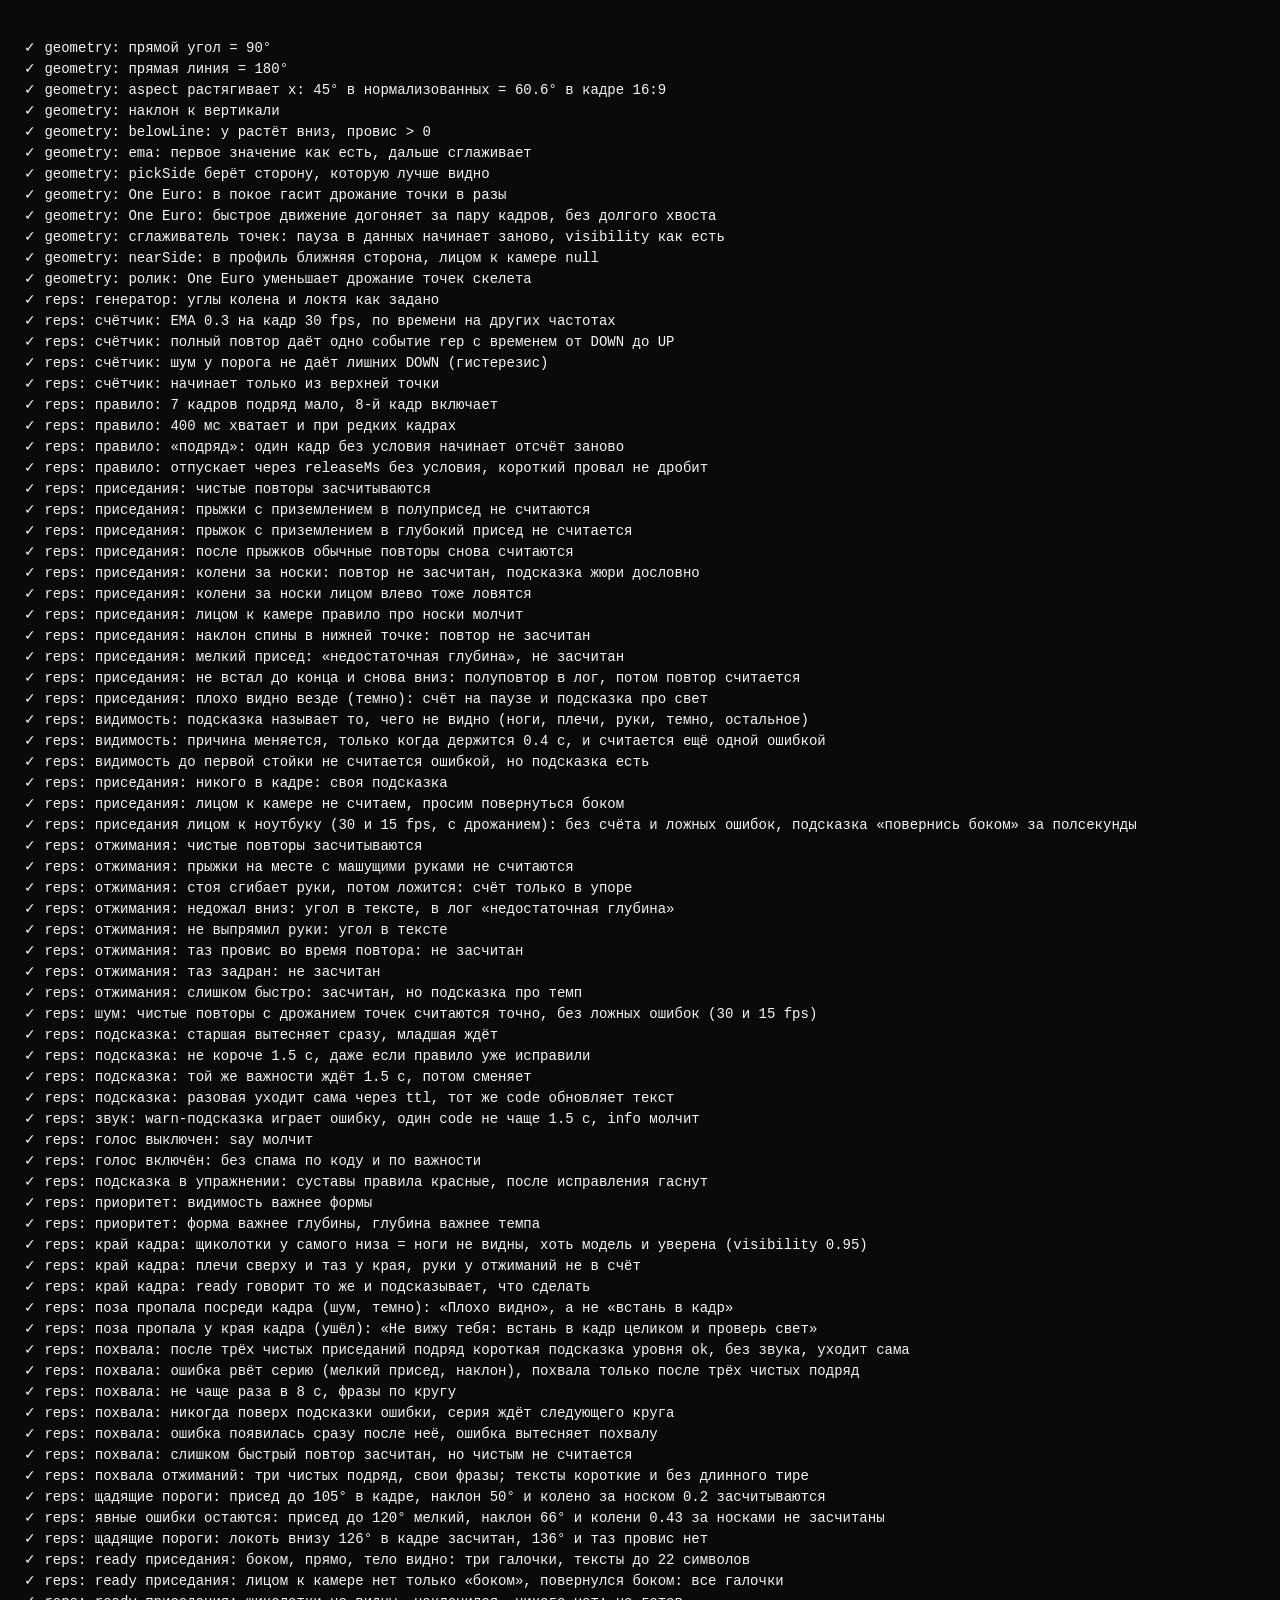
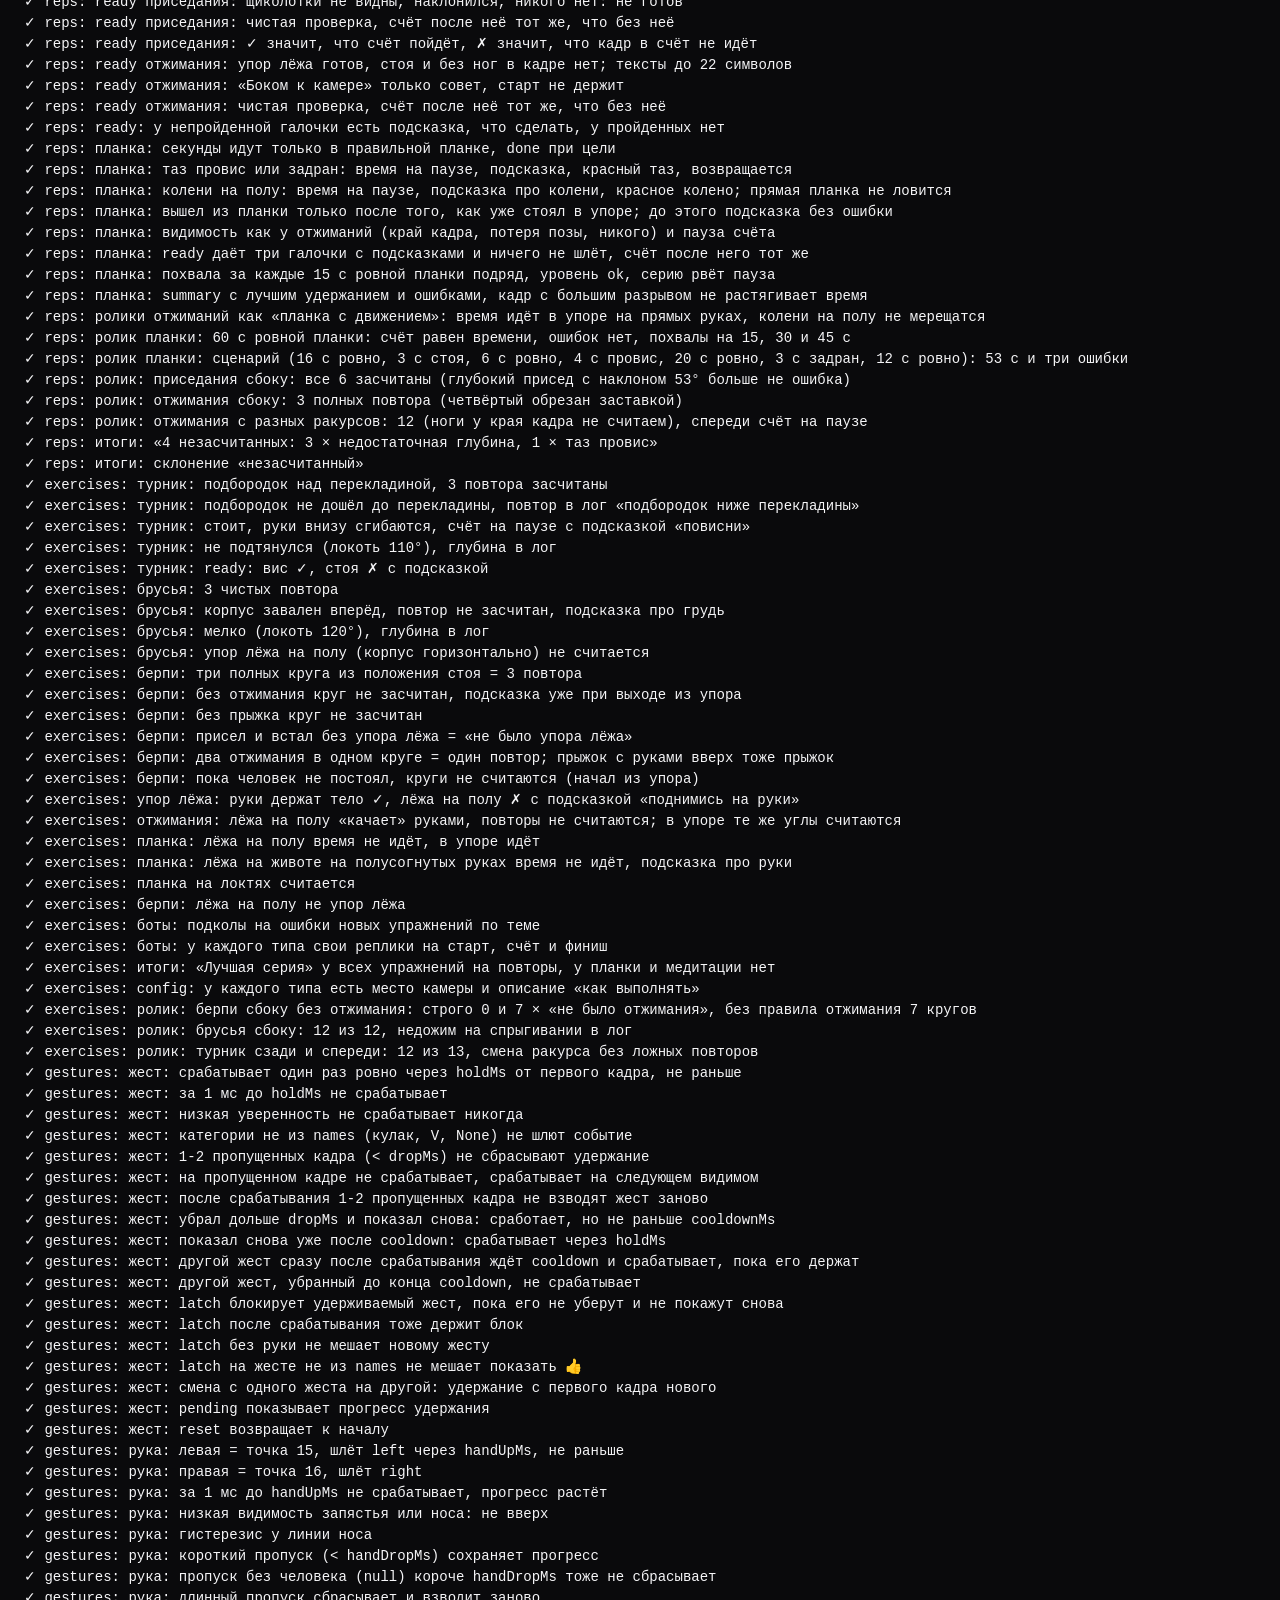
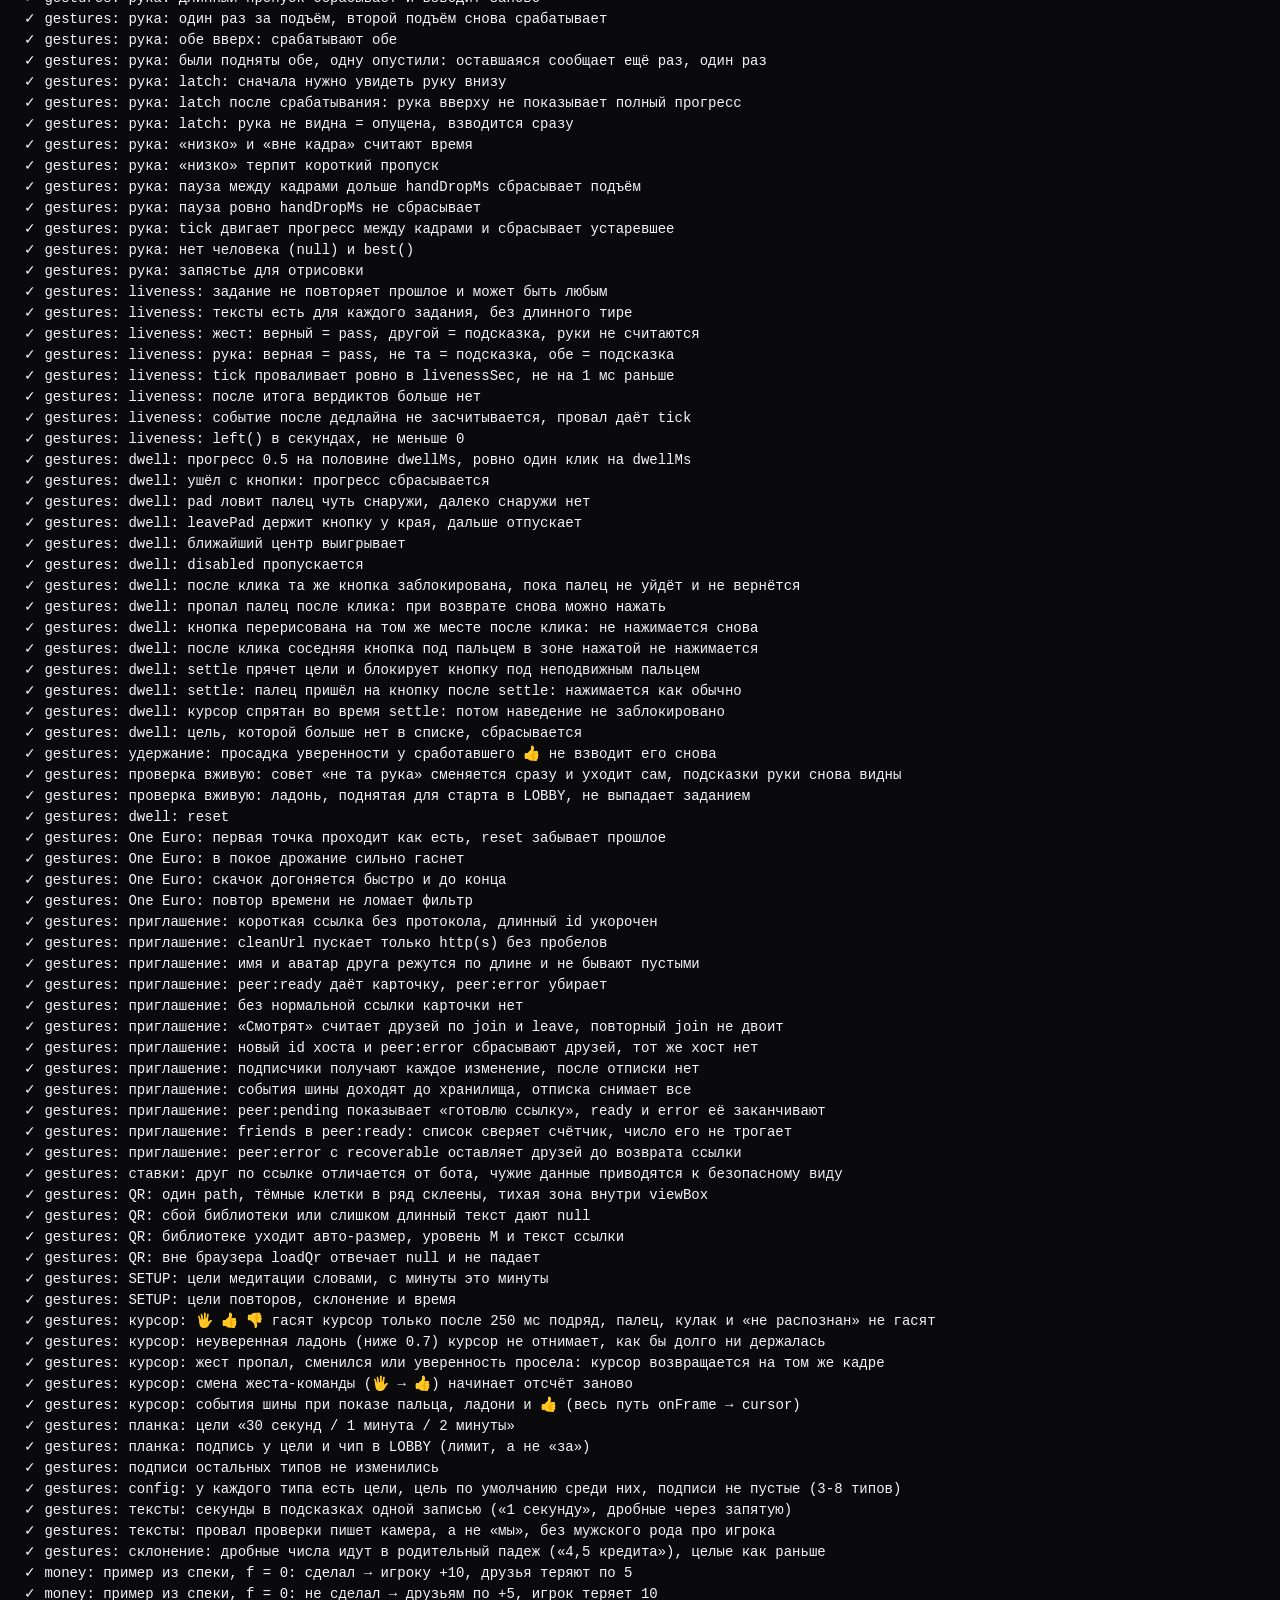
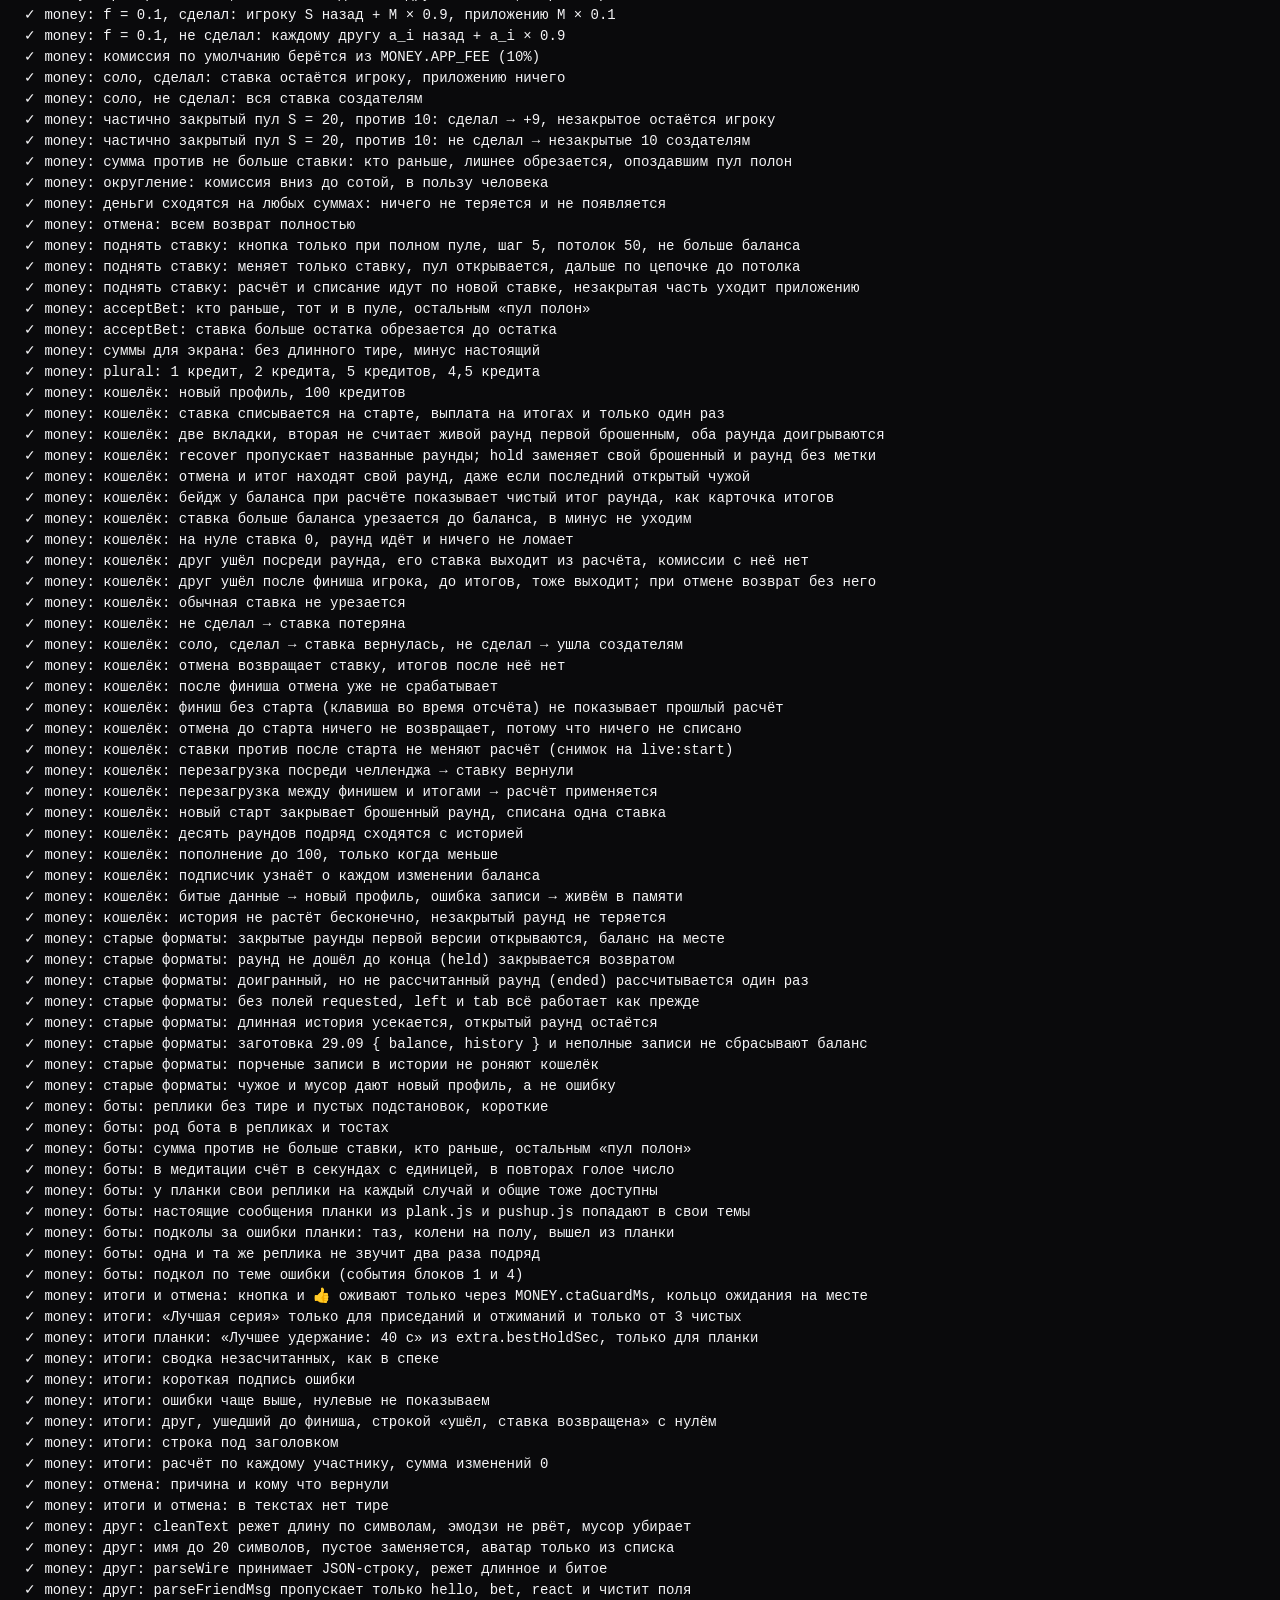
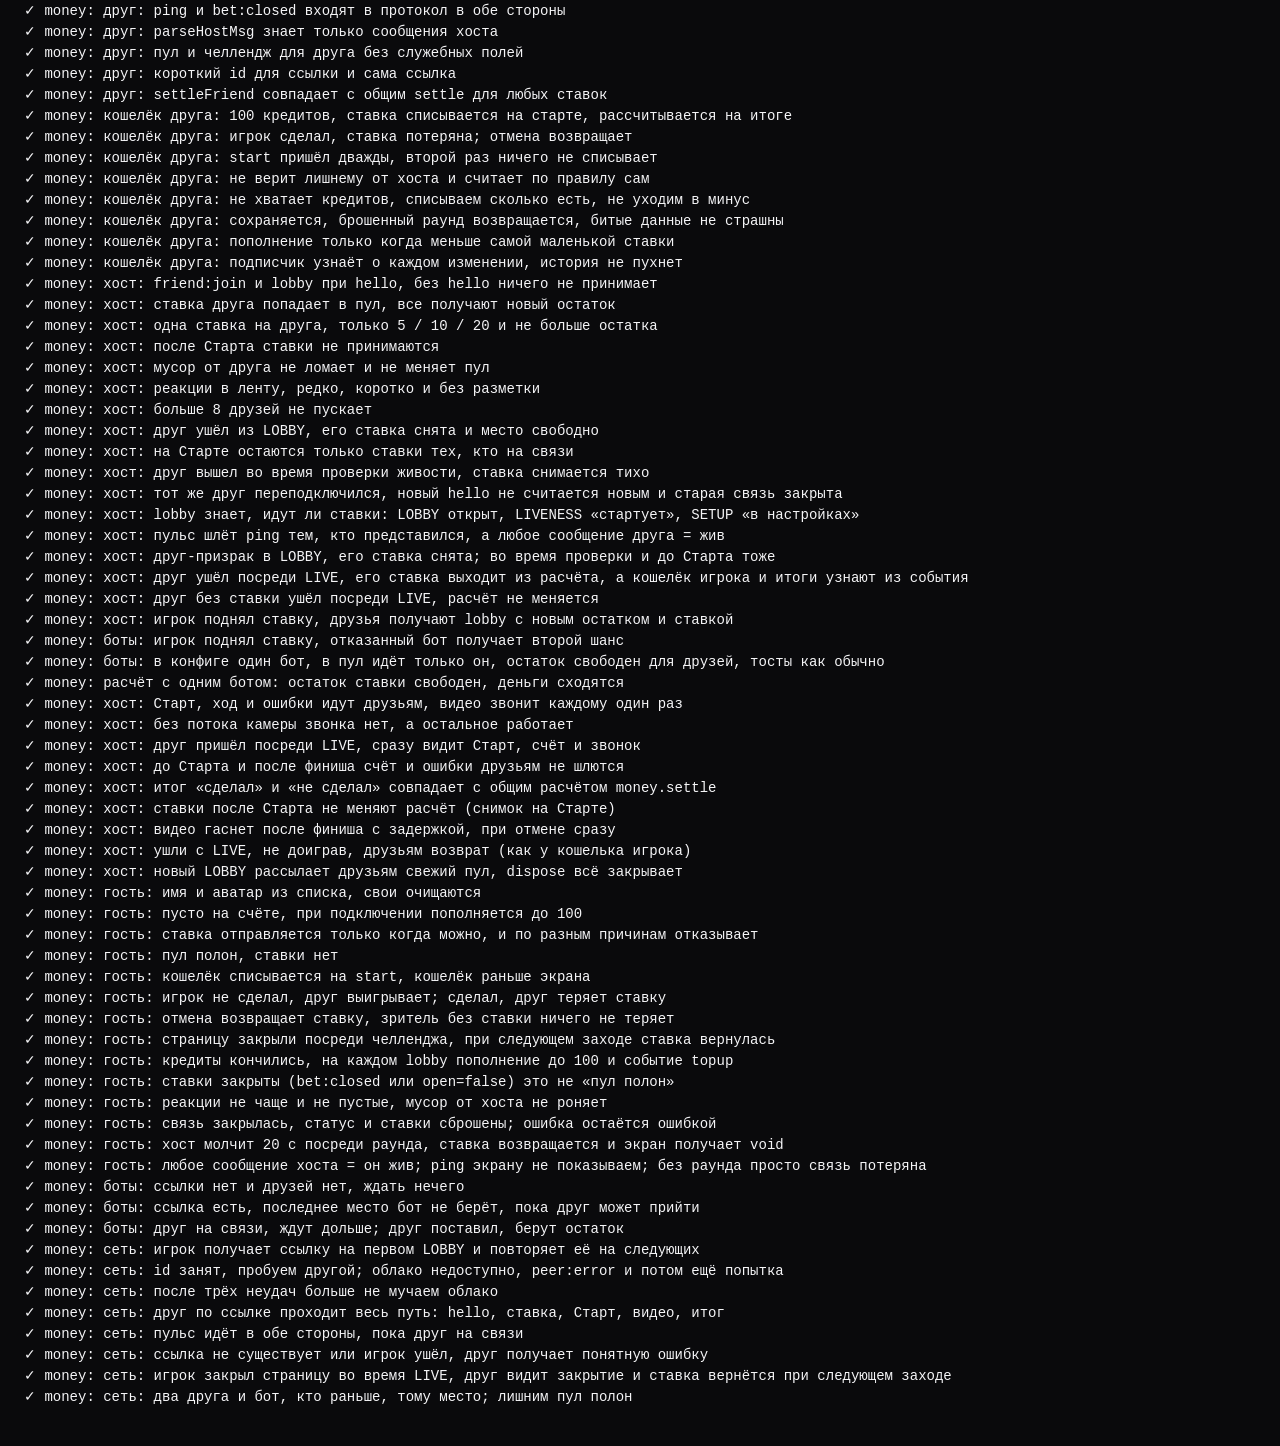
<file: tests/index.html>
<!doctype html>
<html lang="ru">
<head>
  <meta charset="utf-8">
  <meta name="viewport" content="width=device-width, initial-scale=1">
  <title>Тесты</title>
  <style>
    body { margin: 0; padding: 24px; background: #0a0a0c; color: #f5f5f7; font: 14px/1.5 ui-monospace, SFMono-Regular, Menlo, monospace; }
    pre { white-space: pre-wrap; }
  </style>
</head>
<body>
  <pre id="out"></pre>
  <script type="module" src="run.js"></script>
</body>
</html>
</file>
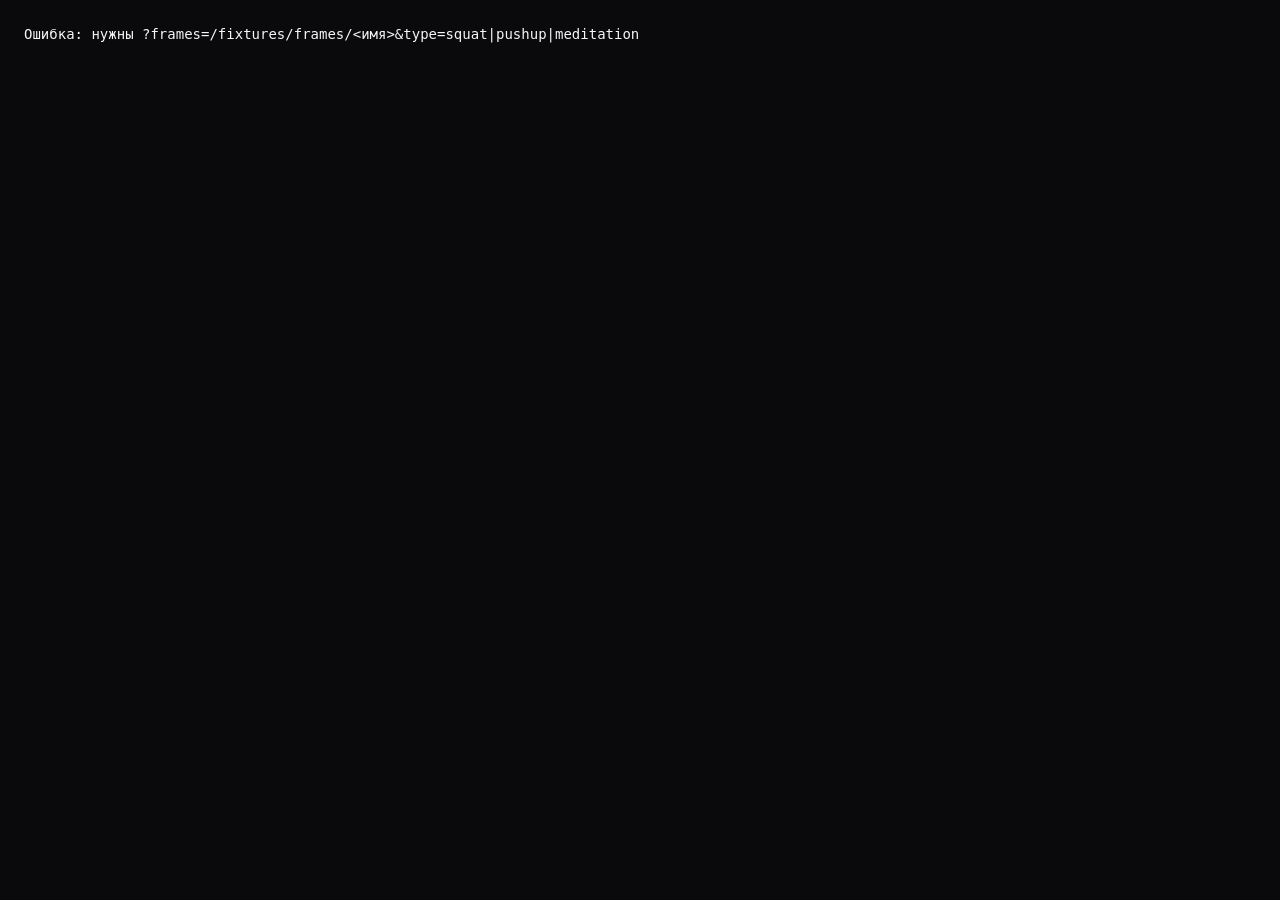
<file: tests/replay.html>
<!doctype html>
<html lang="ru">
<head>
  <meta charset="utf-8">
  <meta name="viewport" content="width=device-width, initial-scale=1">
  <title>Прогон ролика</title>
  <style>
    body { margin: 0; padding: 24px; background: #0a0a0c; color: #f5f5f7; font: 14px/1.5 ui-monospace, SFMono-Regular, Menlo, monospace; }
    pre { white-space: pre-wrap; margin: 0; }
  </style>
</head>
<body>
  <pre id="out">Загрузка…</pre>
  <script type="module" src="replay.js"></script>
</body>
</html>
</file>
